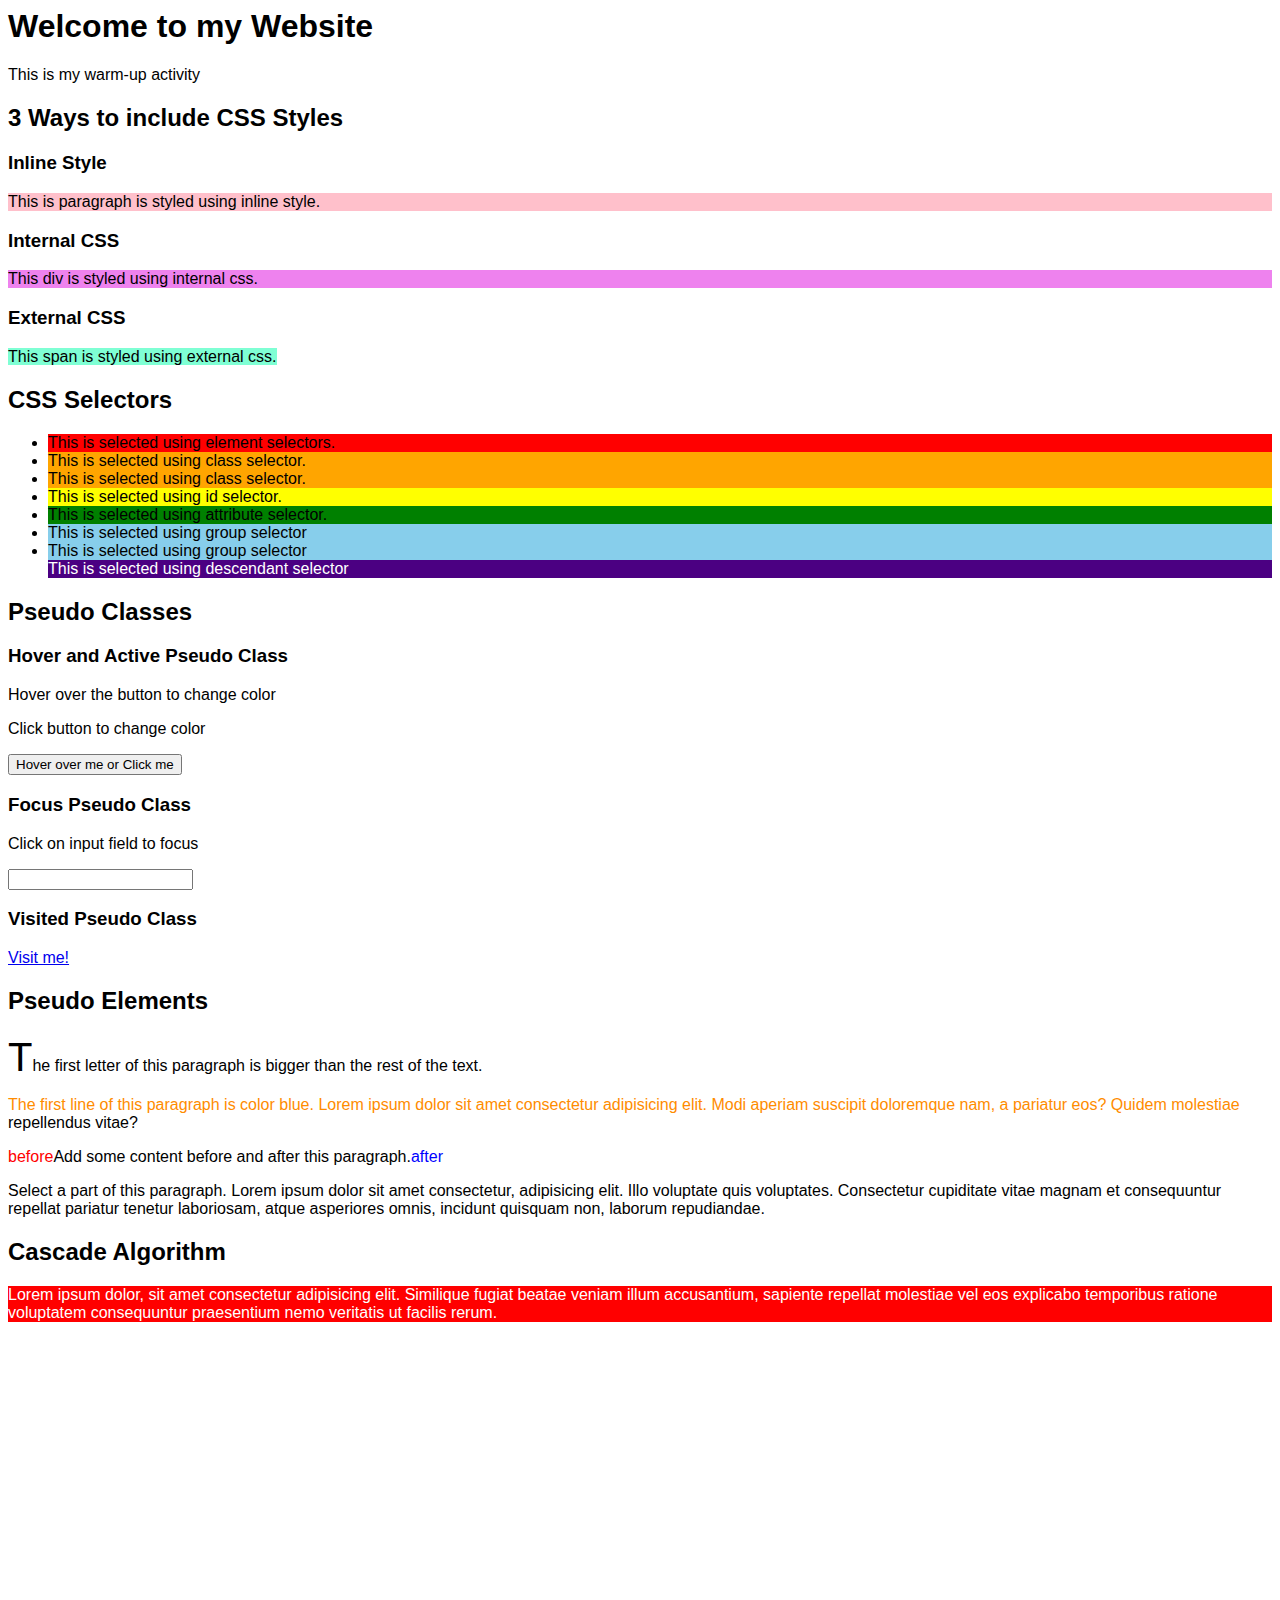
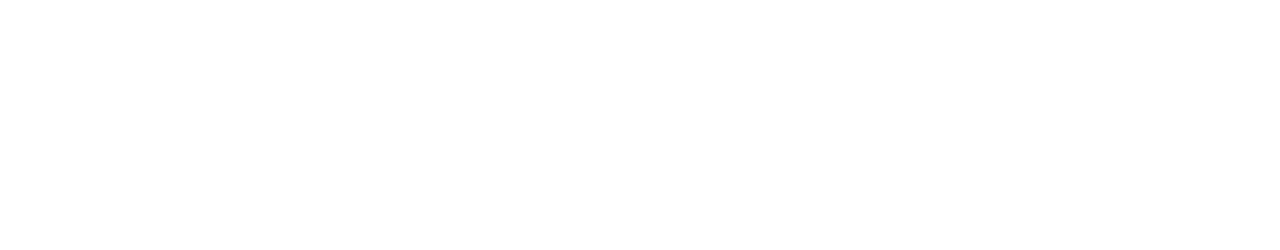
<file: CSS/index.html>
<html lang="en">
<head>
    <title>CSS Basics</title>
    <link rel="stylesheet" href="styles.css">
    <style>
        div {
            background-color: violet;
        }
    </style>
</head>
<body>
    <h1>Welcome to my Website</h1>
    <p>This is my warm-up activity</p>

    <h2>3 Ways to include CSS Styles</h2>
    <h3>Inline Style</h3>
    <p style="background-color: pink;">This is paragraph is styled using inline style.</p>

    <h3>Internal CSS</h3>
    <div>This div is styled using internal css.</div>

    <h3>External CSS</h3>
    <span>This span is styled using external css.</span>

    <h2>CSS Selectors</h2>
    <ul>
        <li>This is selected using element selectors.</li>
        <li class="listClass">This is selected using class selector.</li>
        <li class="listClass">This is selected using class selector.</li>
        <li id="listId">This is selected using id selector.</li>
        <li value="list">This is selected using attribute selector.</li>
        <li class="listClass1">This is selected using group selector</li>
        <li class="listClass2">This is selected using group selector</li>
        <li class="descendant">This is selected using descendant selector</li>
    </ul>

    <h2>Pseudo Classes</h2>
    <h3>Hover and Active Pseudo Class</h3>
    <p>Hover over the button to change color</p>
    <p>Click button to change color</p>
    <button class="hoverBtn activeBtn">Hover over me or Click me</button>

    <h3>Focus Pseudo Class</h3>
    <p>Click on input field to focus</p>
    <input type="text" class="focusInput">

    <h3>Visited Pseudo Class</h3>
    <a href="https://theuselessweb.com/" class="visitedLink">Visit me!</a>

    <h2>Pseudo Elements</h2>
    <p class="bigLetter">The first letter of this paragraph is bigger than the rest of the text.</p>

    <p class="line1">The first line of this paragraph is color blue. Lorem ipsum dolor sit amet consectetur adipisicing elit. Modi aperiam suscipit doloremque nam, a pariatur eos? Quidem molestiae repellendus vitae?</p>

    <p class="beforeAndAfter">Add some content before and after this paragraph.</p>

    <p class="selectParts">Select a part of this paragraph. Lorem ipsum dolor sit amet consectetur, adipisicing elit. Illo voluptate quis voluptates. Consectetur cupiditate vitae magnam et consequuntur repellat pariatur tenetur laboriosam, atque asperiores omnis, incidunt quisquam non, laborum repudiandae.</p>

    <h2>Cascade Algorithm</h2>
    <p class="cascade">Lorem ipsum dolor, sit amet consectetur adipisicing elit. Similique fugiat beatae veniam illum accusantium, sapiente repellat molestiae vel eos explicabo temporibus ratione voluptatem consequuntur praesentium nemo veritatis ut facilis rerum.</p>

    <br><br><br><br><br><br><br>
    <br><br><br><br><br><br><br>
    <br><br><br><br><br><br><br>
    <br><br><br><br><br><br><br>
</body>
</html>
</file>
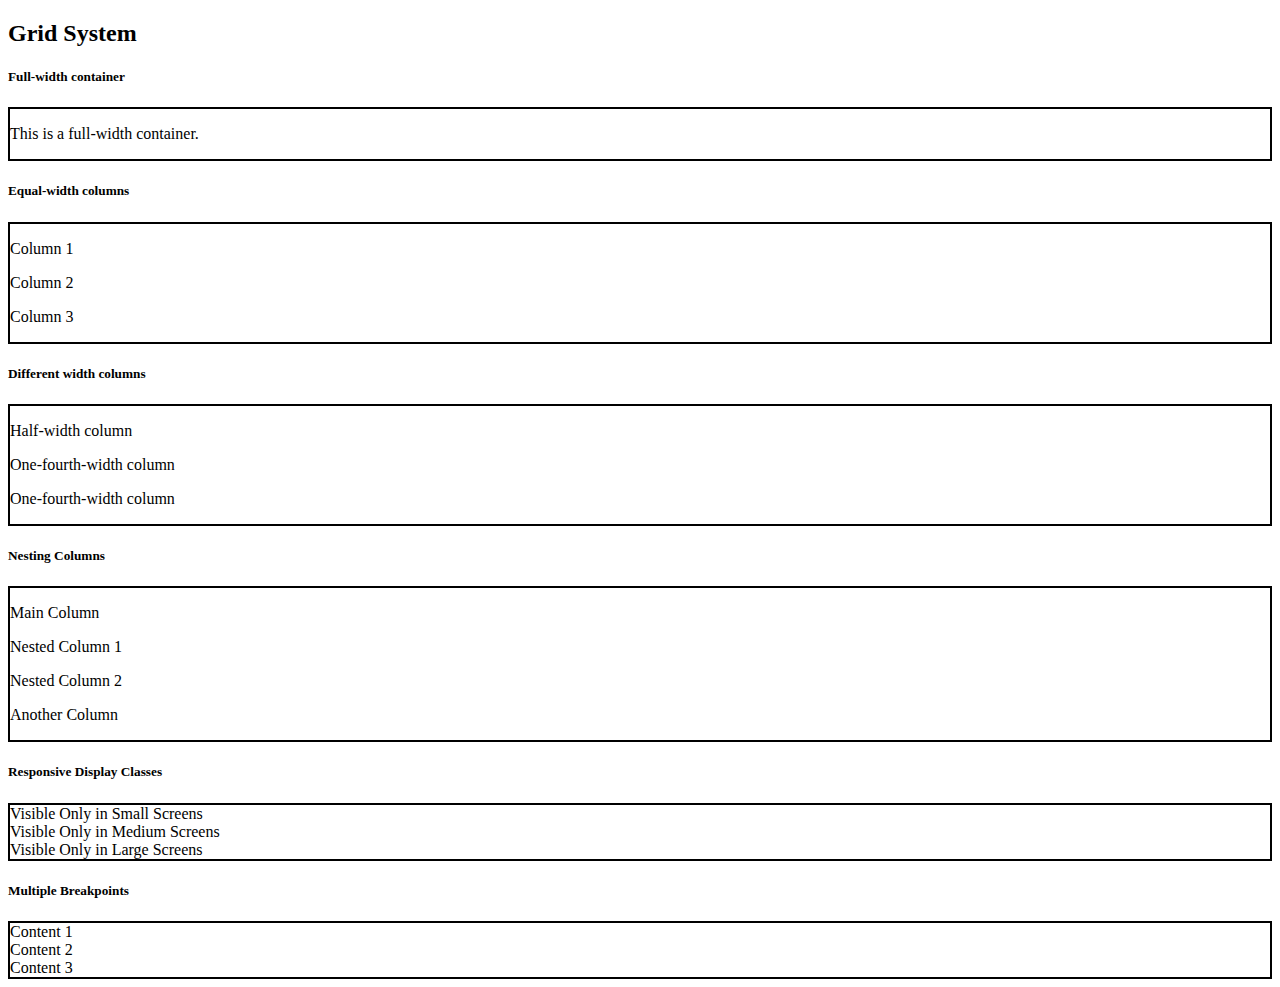
<file: Bootstrap/gridSystem.html>
<!DOCTYPE html>
<html lang="en">
<head>
    <title>Bootstrap Grid System</title>
    <style>
        .container {
            border: 2px black solid;
        }
    </style>
    <link href="https://cdn.jsdelivr.net/npm/bootstrap@5.3.2/dist/css/bootstrap.min.css" rel="stylesheet" integrity="sha384-T3c6CoIi6uLrA9TneNEoa7RxnatzjcDSCmG1MXxSR1GAsXEV/Dwwykc2MPK8M2HN" crossorigin="anonymous">
</head>
<body>
    <h2>Grid System</h2>

    <h5>Full-width container</h5>
    <div class="container">
        <div class="row">
            <div class="col">
                <p>This is a full-width container.</p>
            </div>
        </div>
    </div>

    <h5>Equal-width columns</h5>
    <div class="container">
        <div class="row">
            <div class="col">
                <p>Column 1</p>
            </div>
            <div class="col">
                <p>Column 2</p>
            </div>
            <div class="col">
                <p>Column 3</p>
            </div>
        </div>
    </div>

    <h5>Different width columns</h5>
    <div class="container">
        <div class="row">
            <div class="col-6">
                <p>Half-width column</p>
            </div>
            <div class="col-3">
                <p>One-fourth-width column</p>
            </div>
            <div class="col-3">
                <p>One-fourth-width column</p>
            </div>
        </div>
    </div>

    <h5>Nesting Columns</h5>
    <div class="container">
        <div class="row">
            <div class="col-6 border">
                <p>Main Column</p>
                <div class="row">
                    <div class="col border">
                        <p>Nested Column 1</p>
                    </div>
                    <div class="col border">
                        <p>Nested Column 2</p>
                    </div>
                </div>
            </div>
            <div class="col-6">
                <p>Another Column</p>
            </div>
        </div>
    </div>

    <h5>Responsive Display Classes</h5>
    <div class="container">
        <div class="row">
            <div class="d-none d-sm-block d-md-none">Visible Only in Small Screens</div>
            <div class="d-none d-md-block d-lg-none">Visible Only in Medium Screens</div>
            <div class="d-none d-lg-block d-xl-none">Visible Only in Large Screens</div>
        </div>
    </div>

    <h5>Multiple Breakpoints</h5>
    <div class="container">
        <div class="row">
            <div class="col-sm-6 col-md-4">Content 1</div>
            <div class="col-sm-6 col-md-4">Content 2</div>
            <div class="col-sm-6 col-md-4">Content 3</div>
        </div>
    </div>

    <script src="https://cdn.jsdelivr.net/npm/bootstrap@5.3.2/dist/js/bootstrap.bundle.min.js" integrity="sha384-C6RzsynM9kWDrMNeT87bh95OGNyZPhcTNXj1NW7RuBCsyN/o0jlpcV8Qyq46cDfL" crossorigin="anonymous"></script>
</body>
</html>
</file>
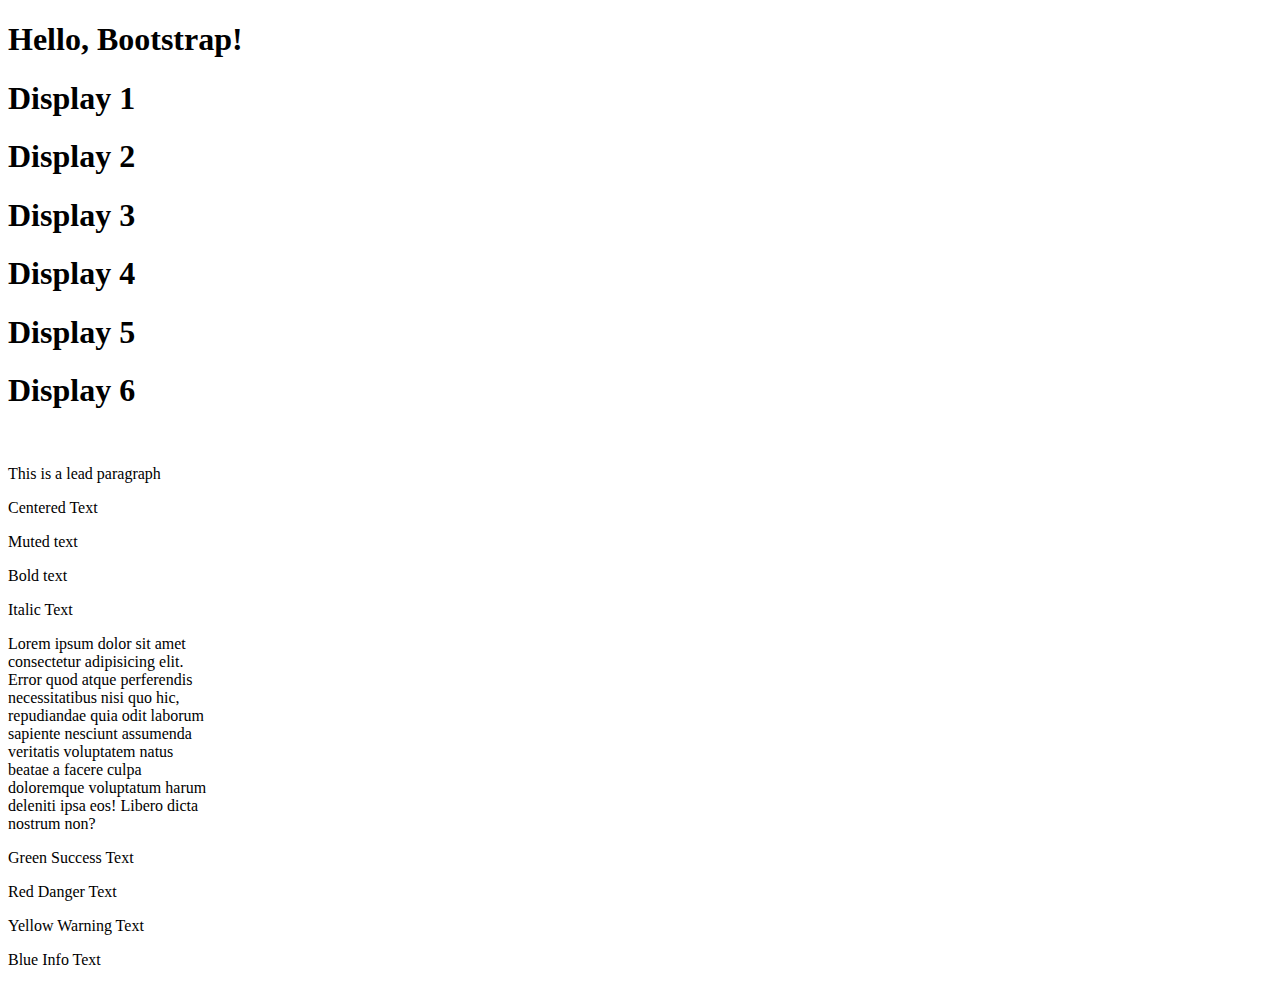
<file: Bootstrap/typography.html>
<!DOCTYPE html>
<html lang="en">
<head>
    <title>Bootstrap Typography</title>
    <link href="https://cdn.jsdelivr.net/npm/bootstrap@5.3.2/dist/css/bootstrap.min.css" rel="stylesheet" integrity="sha384-T3c6CoIi6uLrA9TneNEoa7RxnatzjcDSCmG1MXxSR1GAsXEV/Dwwykc2MPK8M2HN" crossorigin="anonymous">
</head>
<body>
    <h1>Hello, Bootstrap!</h1>

    <h1 class="display-1">Display 1</h1>
    <h1 class="display-2">Display 2</h1>
    <h1 class="display-3">Display 3</h1>
    <h1 class="display-4">Display 4</h1>
    <h1 class="display-5">Display 5</h1>
    <h1 class="display-6">Display 6</h1>
    <br>

    <p class="lead">This is a lead paragraph</p>
    <p class="text-center">Centered Text</p>

    <p class="text-muted">Muted text</p>
    <p class="fw-bold">Bold text</p>
    <p class="fst-italic">Italic Text</p>

    <p class="text-truncate" style="max-width: 200px;">Lorem ipsum dolor sit amet consectetur adipisicing elit. Error quod atque perferendis necessitatibus nisi quo hic, repudiandae quia odit laborum sapiente nesciunt assumenda veritatis voluptatem natus beatae a facere culpa doloremque voluptatum harum deleniti ipsa eos! Libero dicta nostrum non?</p>

    <p class="text-success">Green Success Text</p>
    <p class="text-danger">Red Danger Text</p>
    <p class="text-warning">Yellow Warning Text</p>
    <p class="text-info">Blue Info Text</p>

    <script src="https://cdn.jsdelivr.net/npm/bootstrap@5.3.2/dist/js/bootstrap.bundle.min.js" integrity="sha384-C6RzsynM9kWDrMNeT87bh95OGNyZPhcTNXj1NW7RuBCsyN/o0jlpcV8Qyq46cDfL" crossorigin="anonymous"></script>
</body>
</html>
</file>
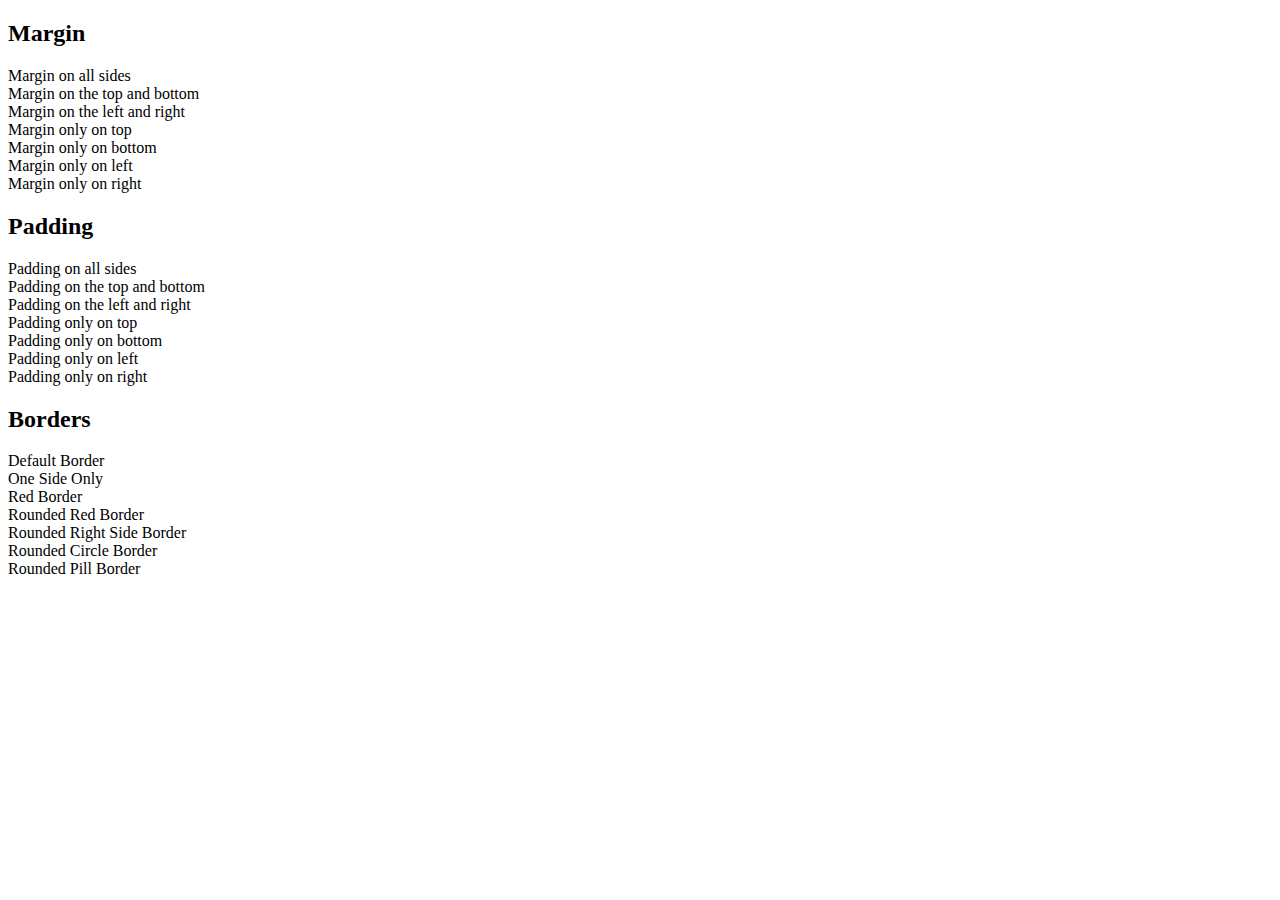
<file: Bootstrap/utilities.html>
<!DOCTYPE html>
<html lang="en">
<head>
    <title>Bootstrap Utility Classes</title>
    <link href="https://cdn.jsdelivr.net/npm/bootstrap@5.3.2/dist/css/bootstrap.min.css" rel="stylesheet" integrity="sha384-T3c6CoIi6uLrA9TneNEoa7RxnatzjcDSCmG1MXxSR1GAsXEV/Dwwykc2MPK8M2HN" crossorigin="anonymous">
</head>
<body class="m-3">
    <h2>Margin</h2>

    <div class="container border m-3">
        <div class="row m-3 border">Margin on all sides</div>
        <div class="row border my-3">Margin on the top and bottom</div>
        <div class="row border mx-3">Margin on the left and right</div>
        <div class="row border mt-3">Margin only on top</div>
        <div class="row border mb-3">Margin only on bottom</div>
        <div class="row border ms-3">Margin only on left</div>
        <div class="row border me-3">Margin only on right</div>
    </div>

    <h2>Padding</h2>

    <div class="container border m-3">
        <div class="row border p-3">Padding on all sides</div>
        <div class="row border py-3">Padding on the top and bottom</div>
        <div class="row border px-3">Padding on the left and right</div>
        <div class="row border pt-3">Padding only on top</div>
        <div class="row border pb-3">Padding only on bottom</div>
        <div class="row border ps-3">Padding only on left</div>
        <div class="row border pe-3">Padding only on right</div>
    </div>

    <h2>Borders</h2>

    <div class="container">
        <div class="row border mb-2">Default Border</div>
        <div class="row border-top ">One Side Only</div>
        <div class="row border border-danger mb-2">Red Border</div>
        <div class="row border rounded border-danger mb-2">Rounded Red Border</div>
        <div class="row border border-danger rounded-end mb-3">Rounded Right Side Border</div>
        <div class="row border border-danger rounded-circle mb-3">Rounded Circle Border</div>
        <div class="row border border-danger rounded-pill">Rounded Pill Border</div>
    </div>
</body>
</html>
</file>
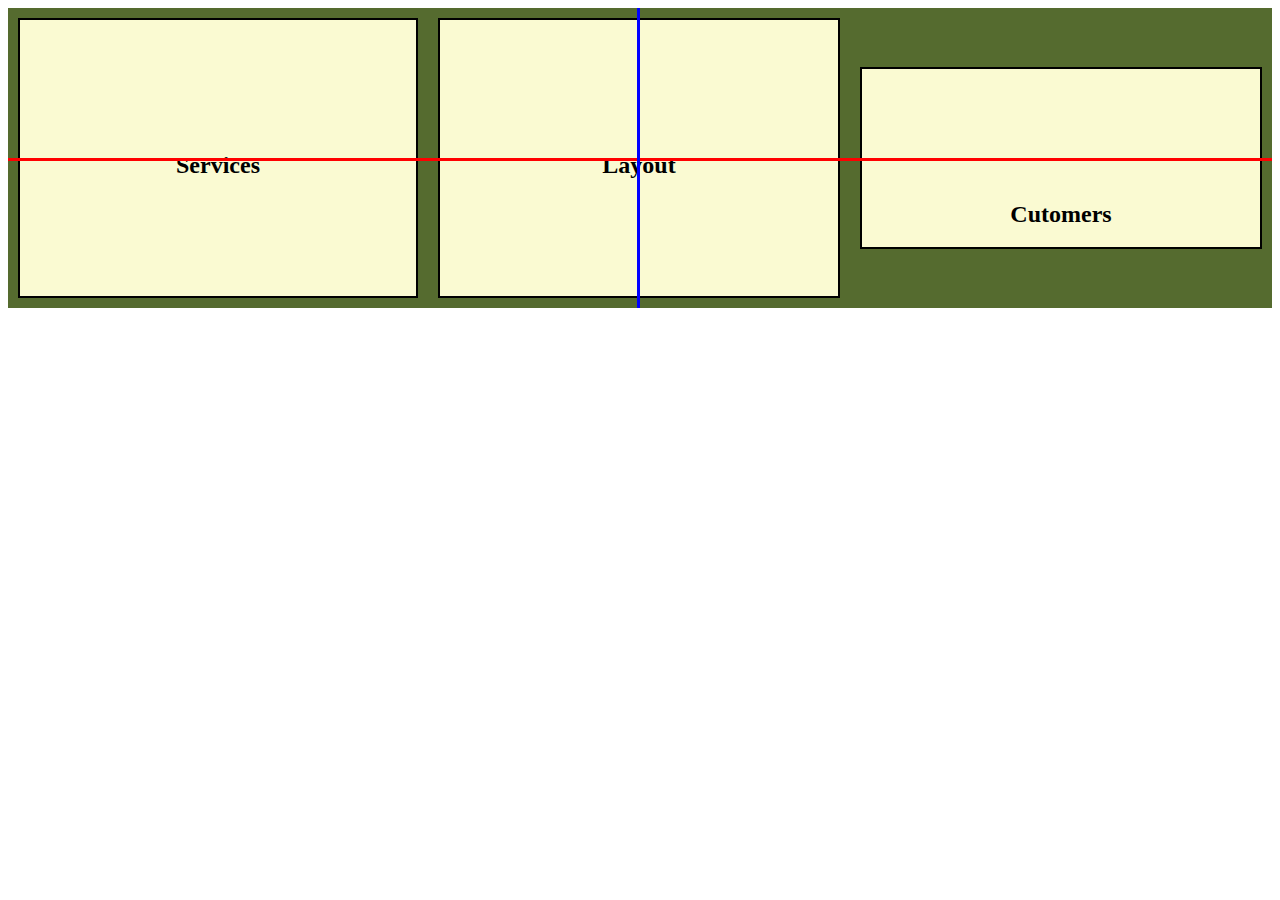
<file: CSS/flexbox.html>
<!DOCTYPE html>
<html lang="en">
<head>
    <link rel="stylesheet" href="flexbox.css">
    <title>Flexbox</title>
</head>
<body>


    <div class="container flexContainer">
        <div class="flexItems flexItem1" style="background-image: url(https://cdn-icons-png.flaticon.com/512/5062/5062832.png); ">
            <h2>Services</h2>
        </div>
        <div class="flexItems flexItem2" style="background-image: url(https://cdn-icons-png.flaticon.com/512/1077/1077183.png);">
            <h2>Layout</h2>
        </div>
        <div class="flexItems flexItem3" style="background-image: url(https://static.thenounproject.com/png/2248991-200.png);">
            <h2>Cutomers</h2>
        </div>
       
 	  <!-- the axes are for discussion purposes only -->
        <div class="axis main-axis"></div>
        <div class="axis cross-axis"></div>
    </div>
</body>
</html>
</file>
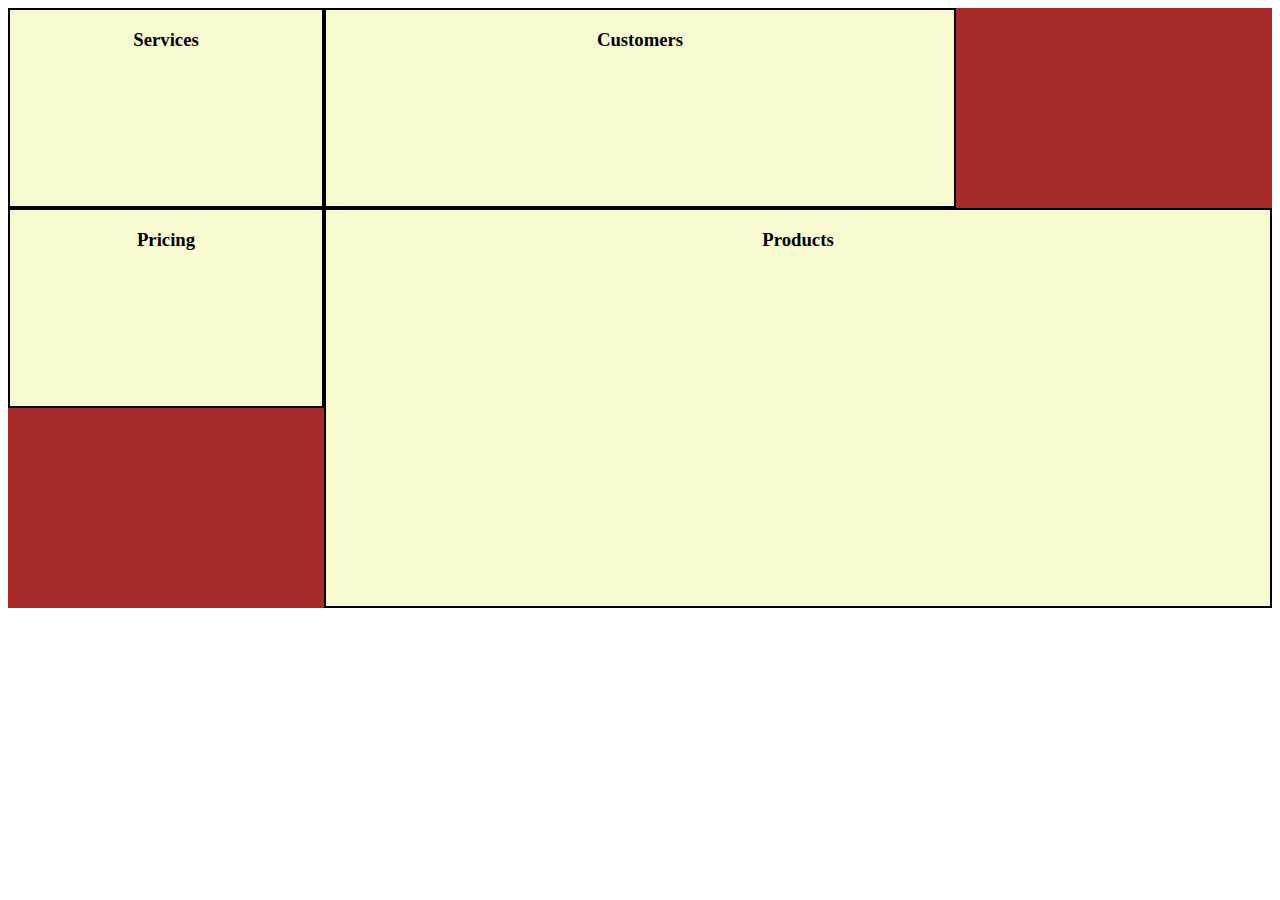
<file: CSS/grid.html>
<!DOCTYPE html>
<html lang="en">
<head>
    <link rel="stylesheet" href="grid.css">
    <title>Grid</title>
</head>
<body>
    <div class="container gridContainer">
        <div class="gridItem services"><h3>Services</h3></div>
        <div class="gridItem products"><h3>Products</h3></div>
        <div class="gridItem pricing"><h3>Pricing</h3></div>
        <div class="gridItem customers"><h3>Customers</h3></div>
    </div>
   
</body>
</html>
</file>
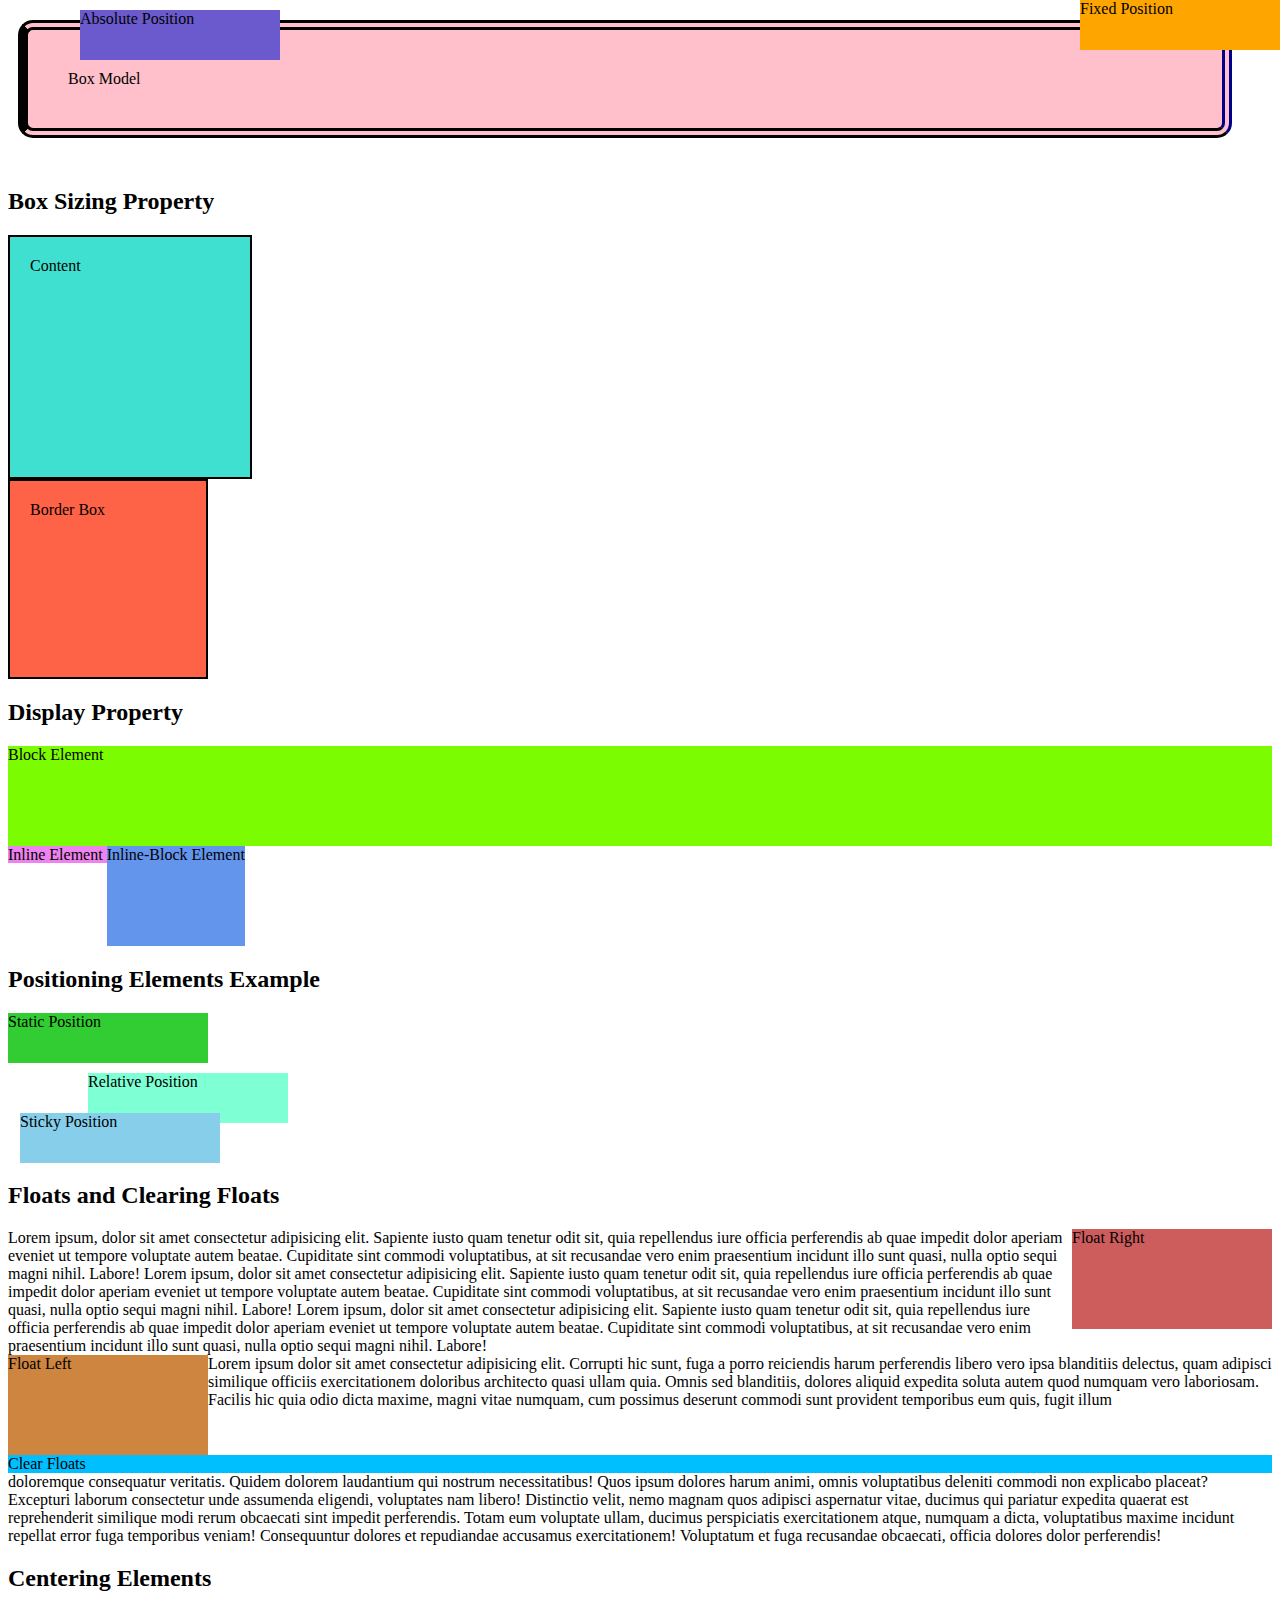
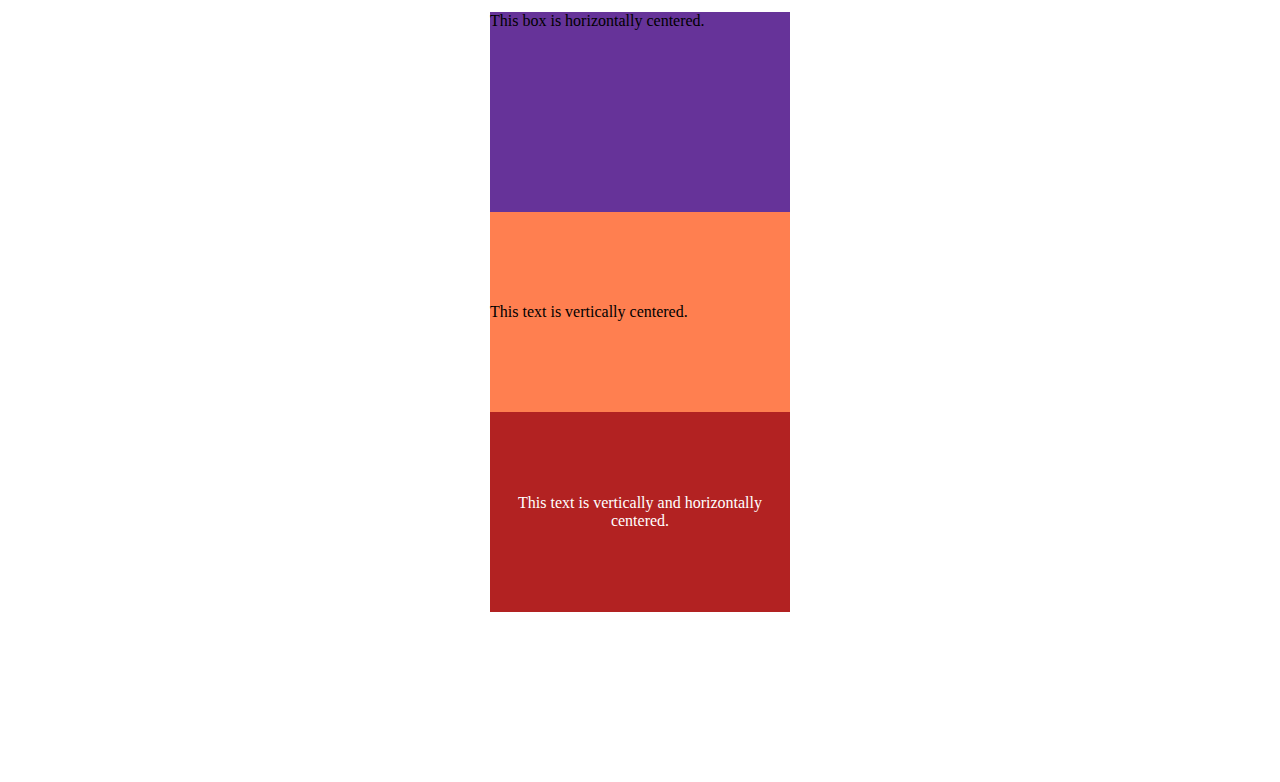
<file: CSS/layout.html>
<!DOCTYPE html>
<html lang="en">
<head>
    <title>CSS Layout</title>
    <link rel="stylesheet" href="layout.css">
</head>
<body>
    <div class="box-model">
        Box Model
    </div>

    <h2>Box Sizing Property</h2>

    <div class="box-content">
        Content
    </div>

    <div class="box-border">
        Border Box
    </div>

    <h2>Display Property</h2>

    <div class="block">
        Block Element
    </div>
    
    <span class="inline">
        Inline Element
    </span>

    <div class="inline-block">
        Inline-Block Element
    </div>

    <h2>Positioning Elements Example</h2>

    <div class="static">Static Position</div>

    <div class="relative">Relative Position</div>

    <div class="absolute">Absolute Position</div>

    <div class="fixed">Fixed Position</div>

    <div class="sticky">Sticky Position</div>

    <h2>Floats and Clearing Floats</h2>

    <div>
        <div class="float-right">Float Right</div>
        Lorem ipsum, dolor sit amet consectetur adipisicing elit. Sapiente iusto quam tenetur odit sit, quia repellendus iure officia perferendis ab quae impedit dolor aperiam eveniet ut tempore voluptate autem beatae. Cupiditate sint commodi voluptatibus, at sit recusandae vero enim praesentium incidunt illo sunt quasi, nulla optio sequi magni nihil. Labore!
        Lorem ipsum, dolor sit amet consectetur adipisicing elit. Sapiente iusto quam tenetur odit sit, quia repellendus iure officia perferendis ab quae impedit dolor aperiam eveniet ut tempore voluptate autem beatae. Cupiditate sint commodi voluptatibus, at sit recusandae vero enim praesentium incidunt illo sunt quasi, nulla optio sequi magni nihil. Labore!
        Lorem ipsum, dolor sit amet consectetur adipisicing elit. Sapiente iusto quam tenetur odit sit, quia repellendus iure officia perferendis ab quae impedit dolor aperiam eveniet ut tempore voluptate autem beatae. Cupiditate sint commodi voluptatibus, at sit recusandae vero enim praesentium incidunt illo sunt quasi, nulla optio sequi magni nihil. Labore!
    </div>

    <div>
        <div class="float-left">Float Left</div>
        Lorem ipsum dolor sit amet consectetur adipisicing elit. Corrupti hic sunt, fuga a porro reiciendis harum perferendis libero vero ipsa blanditiis delectus, quam adipisci similique officiis exercitationem doloribus architecto quasi ullam quia. Omnis sed blanditiis, dolores aliquid expedita soluta autem quod numquam vero laboriosam. Facilis hic quia odio dicta maxime, magni vitae numquam, cum possimus deserunt commodi sunt provident temporibus eum quis, fugit illum 
        
        <div class="clear-floats">Clear Floats</div>

        doloremque consequatur veritatis. Quidem dolorem laudantium qui nostrum necessitatibus! Quos ipsum dolores harum animi, omnis voluptatibus deleniti commodi non explicabo placeat? Excepturi laborum consectetur unde assumenda eligendi, voluptates nam libero! Distinctio velit, nemo magnam quos adipisci aspernatur vitae, ducimus qui pariatur expedita quaerat est reprehenderit similique modi rerum obcaecati sint impedit perferendis. Totam eum voluptate ullam, ducimus perspiciatis exercitationem atque, numquam a dicta, voluptatibus maxime incidunt repellat error fuga temporibus veniam! Consequuntur dolores et repudiandae accusamus exercitationem! Voluptatum et fuga recusandae obcaecati, officia dolores dolor perferendis!
    </div>

    <h2>Centering Elements</h2>

    <div class="parent-box">
        This box is horizontally centered.
    </div>

    <div class="parent-box center-vertical">
        This text is vertically centered.
    </div>

    <div class="parent-box center-horizontal-vertical">
        This text is vertically and horizontally centered.
    </div>

    <br><br><br><br><br><br><br><br><br>
</body>
</html>
</file>
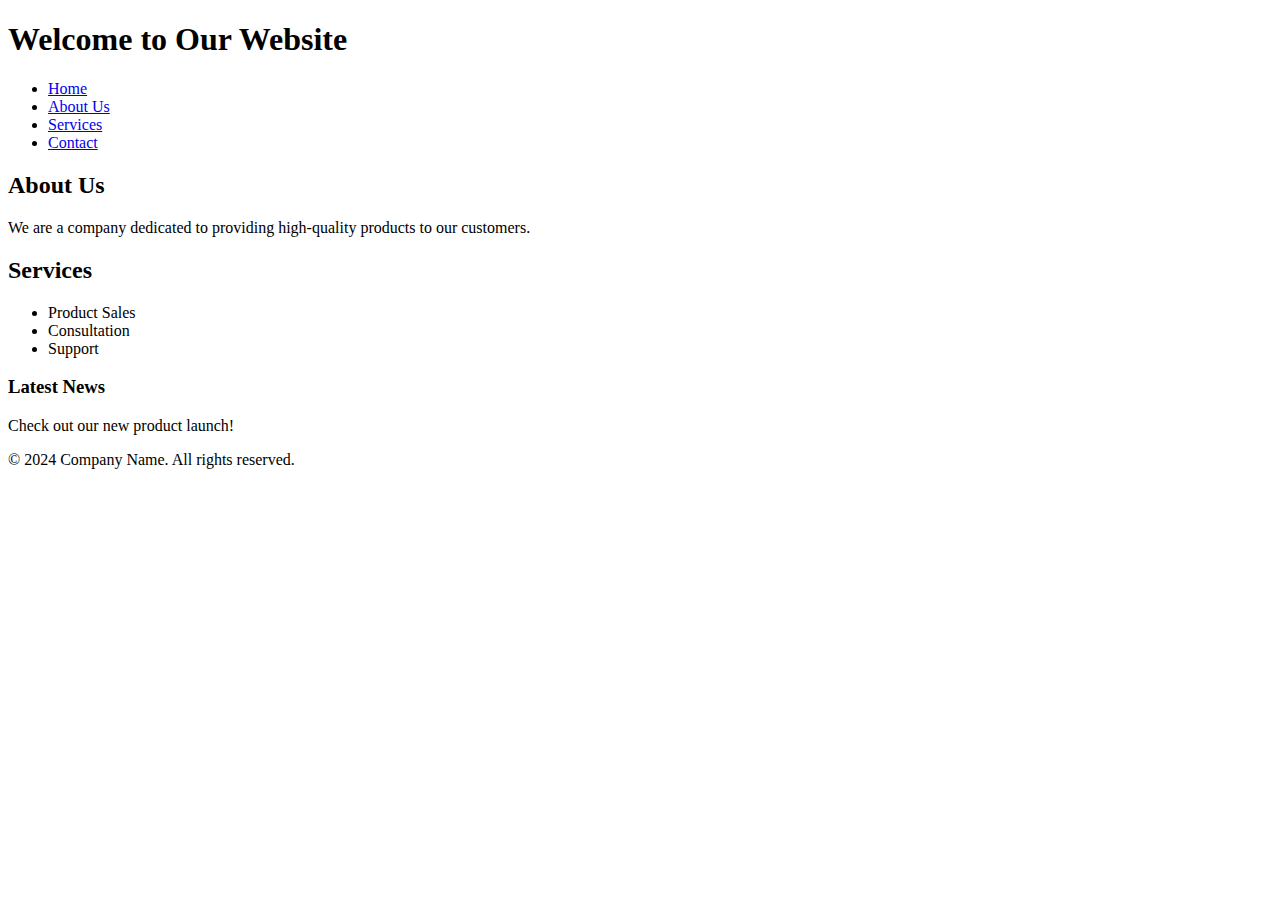
<file: HTML/semantic.html>
<!DOCTYPE html>
<html>
<head>
    <title>Semantic HTML Example</title>
</head>
<body>

<header>
    <h1>Welcome to Our Website</h1>
    <nav>
        <ul>
            <li><a href="#">Home</a></li>
            <li><a href="#">About Us</a></li>
            <li><a href="#">Services</a></li>
            <li><a href="#">Contact</a></li>
        </ul>
    </nav>
</header>

<main>
    <section>
        <h2>About Us</h2>
        <p>We are a company dedicated to providing high-quality products to our customers.</p>
    </section>
    
    <section>
        <h2>Services</h2>
        <ul>
            <li>Product Sales</li>
            <li>Consultation</li>
            <li>Support</li>
        </ul>
    </section>
</main>

<aside>
    <h3>Latest News</h3>
    <p>Check out our new product launch!</p>
</aside>

<footer>
    <p>&copy; 2024 Company Name. All rights reserved.</p>
</footer>

</body>
</html>
</file>
<file: CSS/styles.css>
* {
    font-family: Verdana, Geneva, Tahoma, sans-serif;
}

span {
    background-color: aquamarine;
}

li {
    background-color: red;
}

.listClass {
    background-color: orange;
}

#listId {
    background-color: yellow;
}

li[value="list"] {
    background-color: green;
}

.listClass1, .listClass2 {
    background-color: skyblue;
}

ul .descendant {
    background-color: indigo;
    color: white;
}

/* Pseudo Classes */
.hoverBtn:hover {
    background-color: black;
    color: white;
    cursor: pointer;
}

.activeBtn:active {
    background-color: darkgray;
    color: black;
}

.focusInput:focus {
    background-color: chartreuse;
    border-width: 5px;
}

.visitedLink:visited {
    color: deeppink;
}

/* Pseudo-Elements */
.bigLetter::first-letter {
    font-size: 40px;
}

.line1::first-line {
    color: darkorange;
}

.beforeAndAfter::before {
    content: "before";
    color: red;
}

.beforeAndAfter::after {
    content: "after";
    color: blue;
}

.selectParts::selection {
    background-color: darkmagenta;
    color: white;
}

/* Earlier Rule */
.cascade {
    background-color: red !important;
}

/* Later Rule */
.cascade {
    background-color: blue;
    color: white;
}
</file>
<file: CSS/flexbox.css>
.flexItems {
    width: 200px;
    margin: 10px;
    border: 2px black solid;
    background-color: lightgoldenrodyellow;
    text-align: center;
    justify-content: center;
    background-size: 5rem; 
    background-repeat: no-repeat; 
    background-position: center 20px;
    padding-top: 7rem;
}
.cross-axis {
    position: absolute;
    right: 50%;
    height: 1080px;
    width: 3px;
    background-color: blue;


}

.main-axis {
    position: absolute;
    top: 50%;
    height: 3px;
    width: 2160px;
    background-color: red;
}


.container {
    min-height: 300px;
    background-color: darkolivegreen;
    position: relative;
    overflow: hidden;
}

.flexContainer {
    display: flex;
    flex-direction: row;
    justify-content: flex-end;
    align-items: stretch;
    /* flex-wrap: wrap; */
}

.flexItem1 {
    flex-grow: 4;
    flex-shrink: 1;
}

.flexItem2 {
    flex-grow: 2;
    flex-shrink: 6;
    flex-basis: 300px;
}

.flexItem3 {
    flex: 2 6 300px;
    align-self: center;
}
</file>
<file: CSS/grid.css>
.gridItem {
    min-width: 20px;
    border: 2px black solid;
    background-color: lightgoldenrodyellow;
    text-align: center;
    justify-content: center;
    min-height: 100px;
}

.container {
    background-color: brown;
}

.gridContainer {
    display: grid;
    /* grid-template-columns: 1fr 2fr 1fr;
    grid-template-rows: 200px 300px; */
    grid-template: 200px 200px 200px/ 1fr 2fr 1fr;
}

.products {
    grid-area:  2/ 2 / span 2/ span 2;
}

.pricing {
    grid-area: 2 / 1  / span 1 / span 1;
}
</file>
<file: CSS/layout.css>
.box-model {
    background-color: pink;
    border: solid black 5px;
    margin: 20px 40px 50px 10px;
    padding: 40px;
    /* 
    1 value = all sides 
    2 values = top and bottom, right and left
    3 values = top, right and left, bottom
    4 values = top, right, bottom, left
    */
    border-width: 10px;
    border-style: double;
    border-left-style: solid;
    border-right-color: darkblue;
    border-radius: 15px;
}

.box-content {
    width: 200px;
    height: 200px;
    padding: 20px;
    background-color: turquoise;
    border: 2px black solid;
    box-sizing: content-box;
}

.box-border {
    width: 200px;
    height: 200px;
    padding: 20px;
    background-color: tomato;
    border: 2px black solid;
    box-sizing: border-box;
}

/* Display Property */
.block {
    background-color: lawngreen;
    display: block;
    height: 100px;
}

.inline {
    background-color: violet;
    height: 100px;
}

.inline-block {
    background-color: cornflowerblue;
    display: inline-block;
    height: 100px;
}

/* Element Positioning */
/* Comments = Ctrl + / */
.static {
    position: static;
    background-color: limegreen;
    width: 200px;
    height: 50px;
}

.relative {
    position: relative;
    background-color: aquamarine;
    width: 200px;
    height: 50px;
    left: 80px;
    top: 10px;
}

.absolute {
    background-color: slateblue;
    width: 200px;
    height: 50px;
    position: absolute;
    left: 80px;
    top: 10px;
}

.fixed {
    background-color: orange;
    width: 200px;
    height: 50px;
    position: fixed;
    top: 0;
    right: 0;
}

.sticky {
    background-color: skyblue;
    width: 200px;
    height: 50px;
    position: sticky;
    top: 10px;
    left: 20px;
}

/* Floats */

.float-right {
    width: 200px;
    height: 100px;
    background-color: indianred;
    float: right;
}

.float-left {
    width: 200px;
    height: 100px;
    background-color: peru;
    float: left;
}

.clear-floats {
    background-color: deepskyblue;
    clear: both;
}

/* Centering Elements */
.parent-box {
    height: 200px;
    width: 300px;
    background-color: rebeccapurple;
    margin: auto;
}

.center-vertical {
    background-color: coral;
    display: flex;
    align-items: center;
}

.center-horizontal-vertical {
    background-color: firebrick;
    display: flex;
    align-items: center;
    text-align: center;
    color: white;
}
</file>
